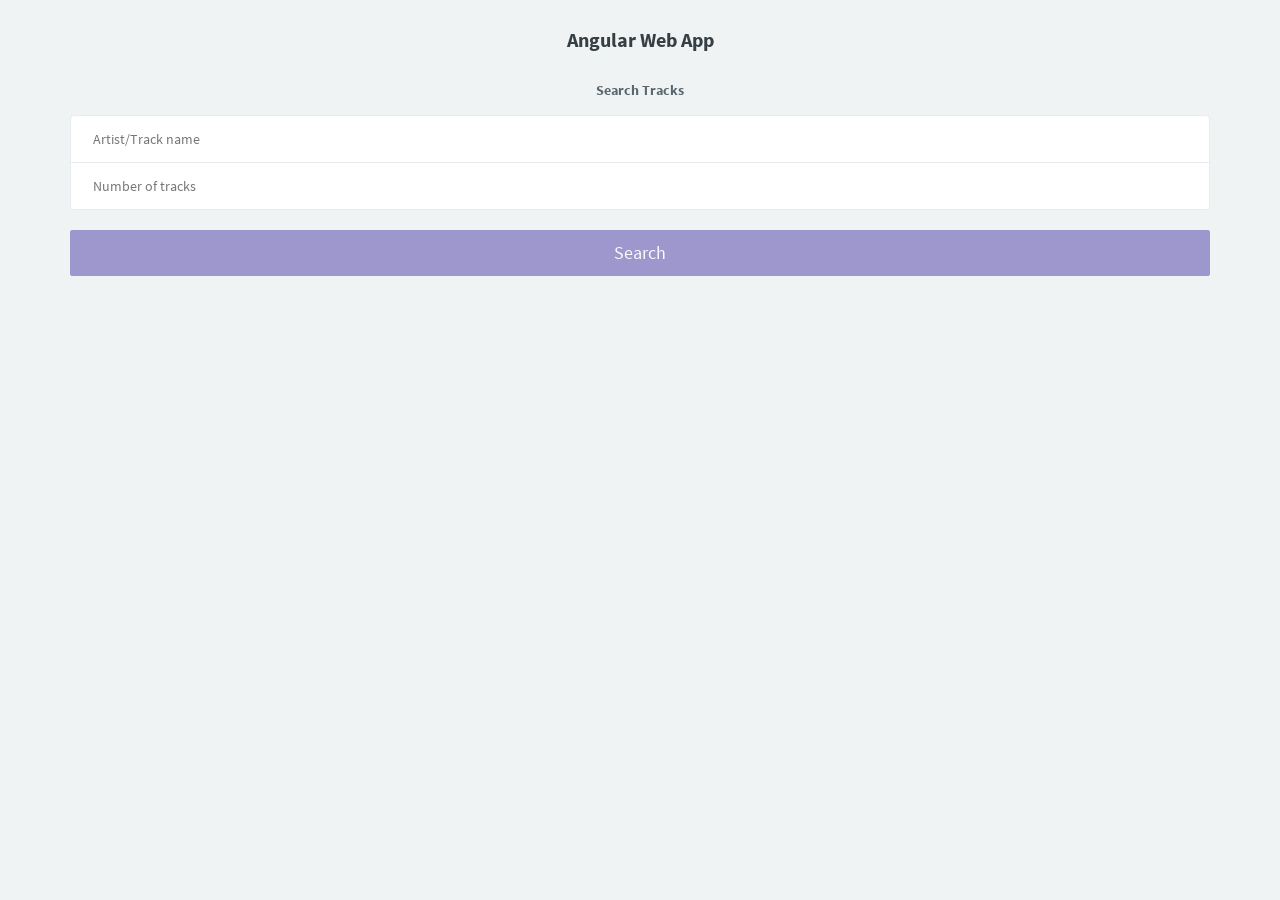
<file: index.html>
<!DOCTYPE html>
<html lang="en" data-ng-app="app">
<head>
  <meta charset="utf-8" />
  <title>Get Artist Web App with AngularJS</title>
  <meta name="description" content="app, web app, responsive, responsive layout, admin, admin panel, admin dashboard, flat, flat ui, ui kit, AngularJS, ui route, charts, widgets, components" />
  <meta name="viewport" content="width=device-width, initial-scale=1, maximum-scale=1" />
  <link rel="stylesheet" href="css/bootstrap.css" type="text/css" />
  <link rel="stylesheet" href="css/font.css" type="text/css" />
  <link rel="stylesheet" href="css/app.css" type="text/css" />
</head>
<body ng-controller="AppCtrl">
  <div class="app" id="app" ng-class="" ui-view></div>
  <!-- jQuery -->
  <script src="js/jquery/jquery.min.js"></script>
  <!-- Angular -->
  <script src="js/angular/angular.min.js"></script>
  <script src="js/angular/angular-ui-router.min.js"></script>
  <!-- App -->
  <script src="js/app.js"></script>
  <!-- Lazy loading -->
</body>
</html>
</file>
<file: css/font.css>
@font-face {
  font-family: 'Source Sans Pro';
  font-style: normal;
  font-weight: 300;
  src: local('Source Sans Pro Light'), local('SourceSansPro-Light'), url('../fonts/sourcesanspro/sourcesanspro-light.woff') format('woff');
}
@font-face {
  font-family: 'Source Sans Pro';
  font-style: normal;
  font-weight: 400;
  src: local('Source Sans Pro'), local('SourceSansPro-Regular'), url('../fonts/sourcesanspro/sourcesanspro.woff') format('woff');
}
@font-face {
  font-family: 'Source Sans Pro';
  font-style: normal;
  font-weight: 700;
  src: local('Source Sans Pro Bold'), local('SourceSansPro-Bold'), url('../fonts/sourcesanspro/sourcesanspro-bold.woff') format('woff');
}
</file>
<file: css/app.css>
html {
  background-color: #f0f3f4;
}
body {
  font-family: "Source Sans Pro", "Helvetica Neue", Helvetica, Arial, sans-serif;
  font-size: 14px;
  color: #58666e;
  background-color: transparent;
  -webkit-font-smoothing: antialiased;
  line-height: 1.42857143;
}
*:focus {
  outline: 0 !important;
}
.h1,
.h2,
.h3,
.h4,
.h5,
.h6 {
  margin: 0;
}
a {
  color: #363f44;
  text-decoration: none;
  cursor: pointer;
}
a:hover,
a:focus {
  color: #141719;
  text-decoration: none;
}
label {
  font-weight: normal;
}
small,
.small {
  font-size: 13px;
}
.badge,
.label {
  font-weight: bold;
  text-shadow: 0 1px 0 rgba(0,0,0,0.2);
}
.badge.bg-light,
.label.bg-light {
  text-shadow: none;
}
.badge {
  background-color: #cfdadd;
}
.badge.up {
  position: relative;
  top: -10px;
  padding: 3px 6px;
  margin-left: -10px;
}
.badge-sm {
  font-size: 85%;
  padding: 2px 5px !important;
}
.label-sm {
  padding-top: 0;
  padding-bottom: 1px;
}
.badge-white {
  background-color: transparent;
  border: 1px solid rgba(255,255,255,0.35);
  padding: 2px 6px;
}
.badge-empty {
  background-color: transparent;
  border: 1px solid rgba(0,0,0,0.15);
  color: inherit;
}
blockquote {
  border-color: #dee5e7;
}
.caret-white {
  border-top-color: #fff;
  border-top-color: rgba(255,255,255,0.65);
}
a:hover .caret-white {
  border-top-color: #fff;
}
.thumbnail {
  border-color: #dee5e7;
}
.progress {
  background-color: #edf1f2;
}
.progress-xxs {
  height: 2px;
}
.progress-xs {
  height: 6px;
}
.progress-sm {
  height: 12px;
}
.progress-sm .progress-bar {
  font-size: 10px;
  line-height: 1em;
}
.progress,
.progress-bar {
  -webkit-box-shadow: none;
  box-shadow: none;
}
.progress-bar-primary {
  background-color: #7266ba;
}
.progress-bar-info {
  background-color: #23b7e5;
}
.progress-bar-success {
  background-color: #27c24c;
}
.progress-bar-warning {
  background-color: #fad733;
}
.progress-bar-danger {
  background-color: #f05050;
}
.progress-bar-black {
  background-color: #1c2b36;
}
.progress-bar-white {
  background-color: #fff;
}
.accordion-group,
.accordion-inner {
  border-color: #dee5e7;
  border-radius: 2px;
}
.alert {
  font-size: 13px;
  box-shadow: inset 0 1px 0 rgba(255,255,255,0.2);
}
.alert .close i {
  font-size: 12px;
  font-weight: normal;
  display: block;
}
.form-control {
  border-color: #cfdadd;
  border-radius: 2px;
}
.form-control,
.form-control:focus {
  -webkit-box-shadow: none;
  box-shadow: none;
}
.form-control:focus {
  border-color: #23b7e5;
}
.form-control-spin {
  position: absolute;
  z-index: 2;
  right: 10px;
  top: 50%;
  margin-top: -7px;
}
.input-lg {
  height: 45px;
}
.input-group-addon {
  border-color: #cfdadd;
  background-color: #edf1f2;
}
.list-group {
  border-radius: 2px;
}
.list-group.no-radius .list-group-item {
  border-radius: 0 !important;
}
.list-group.no-borders .list-group-item {
  border: none;
}
.list-group.no-border .list-group-item {
  border-width: 1px 0;
}
.list-group.no-bg .list-group-item {
  background-color: transparent;
}
.list-group-item {
  border-color: #e7ecee;
  padding-right: 15px;
}
a.list-group-item:hover,
a.list-group-item:focus {
  background-color: #f6f8f8;
}
.list-group-item.media {
  margin-top: 0;
}
.list-group-item.active {
  color: #fff;
  border-color: #23b7e5 !important;
  background-color: #23b7e5 !important;
}
.list-group-item.active .text-muted {
  color: #ace4f5 !important;
}
.list-group-item.active a {
  color: #fff;
}
.list-group-item.select {
  background-color: #f3f6f6;
}
.list-group-alt .list-group-item:nth-child(2n+2) {
  background-color: rgba(0,0,0,0.02) !important;
}
.list-group-lg .list-group-item {
  padding-top: 15px;
  padding-bottom: 15px;
}
.list-group-sm .list-group-item {
  padding: 6px 10px;
}
.list-group-sp .list-group-item {
  margin-bottom: 5px;
  border-radius: 3px;
}
.list-group-item > .badge {
  margin-right: 0;
}
.list-group-item > .fa-chevron-right {
  float: right;
  margin-top: 4px;
  margin-right: -5px;
}
.list-group-item > .fa-chevron-right + .badge {
  margin-right: 5px;
}
.nav-pills.no-radius > li > a {
  border-radius: 0;
}
.nav-pills > li.active > a {
  color: #fff !important;
  background-color: #23b7e5;
}
.nav-pills > li.active > a:hover,
.nav-pills > li.active > a:active {
  background-color: #19a9d5;
}
.nav > li > a:hover,
.nav > li > a:focus {
  background-color: #f6f8f8;
}
.nav.nav-md > li > a {
  padding: 10px 20px;
}
.nav.nav-sm > li > a {
  padding: 8px 12px;
}
.nav.nav-xs > li > a {
  padding: 6px 10px;
}
.nav .open > a,
.nav .open > a:hover,
.nav .open > a:focus {
  background-color: #f6f8f8;
}
.nav-tabs {
  border-color: #dee5e7;
}
.nav-tabs > li > a {
  border-radius: 2px 2px 0 0;
  border-bottom-color: #dee5e7;
}
.nav-tabs > li:hover > a,
.nav-tabs > li.active > a,
.nav-tabs > li.active > a:hover {
  border-color: #dee5e7;
}
.nav-tabs > li.active > a {
  border-bottom-color: #fff !important;
}
.nav-tabs-alt .nav-tabs.nav-justified > li {
  display: table-cell;
  width: 1%;
}
.nav-tabs-alt .nav-tabs > li > a {
  border-radius: 0;
  border-color: transparent !important;
  background: transparent !important;
  border-bottom-color: #dee5e7 !important;
}
.nav-tabs-alt .nav-tabs > li.active > a {
  border-bottom-color: #23b7e5 !important;
}
.tab-container {
  margin-bottom: 15px;
}
.tab-container .tab-content {
  padding: 15px;
  background-color: #fff;
  border: 1px solid #dee5e7;
  border-top-width: 0;
  border-radius: 0 0 2px 2px;
}
.pagination > li > a {
  border-color: #dee5e7;
}
.pagination > li > a:hover,
.pagination > li > a:focus {
  border-color: #dee5e7;
  background-color: #edf1f2;
}
.panel {
  border-radius: 2px;
}
.panel .accordion-toggle {
  font-size: 14px;
  display: block;
  cursor: pointer;
}
.panel .list-group-item {
  border-color: #edf1f2;
}
.panel.no-borders {
  border-width: 0;
}
.panel.no-borders .panel-heading,
.panel.no-borders .panel-footer {
  border-width: 0;
}
.panel-heading {
  border-radius: 2px 2px 0 0;
}
.panel-default .panel-heading {
  background-color: #f6f8f8;
}
.panel-heading.no-border {
  margin: -1px -1px 0 -1px;
  border: none;
}
.panel-heading .nav {
  margin: -10px -15px;
}
.panel-heading .list-group {
  background: transparent;
}
.panel-footer {
  border-color: #edf1f2;
  border-radius: 0 0 2px 2px;
  background-color: #fff;
}
.panel-default {
  border-color: #dee5e7;
}
.panel-default > .panel-heading,
.panel-default > .panel-footer {
  border-color: #edf1f2;
}
.panel-group .panel-heading + .panel-collapse .panel-body {
  border-top: 1px solid #eaedef;
}
.table > tbody > tr > td,
.table > tfoot > tr > td {
  padding: 8px 15px;
  border-top: 1px solid #eaeff0;
}
.table > thead > tr > th {
  padding: 8px 15px;
  border-bottom: 1px solid #eaeff0;
}
.table-bordered {
  border-color: #eaeff0;
}
.table-bordered > tbody > tr > td {
  border-color: #eaeff0;
}
.table-bordered > thead > tr > th {
  border-color: #eaeff0;
}
.table-striped > tbody > tr:nth-child(odd) > td,
.table-striped > tbody > tr:nth-child(odd) > th {
  background-color: #fafbfc;
}
.table-striped > thead > th {
  background-color: #fafbfc;
  border-right: 1px solid #eaeff0;
}
.table-striped > thead > th:last-child {
  border-right: none;
}
.well,
pre {
  background-color: #edf1f2;
  border-color: #dee5e7;
}
.dropdown-menu {
  border-radius: 2px;
  -webkit-box-shadow: 0 2px 6px rgba(0,0,0,0.1);
  box-shadow: 0 2px 6px rgba(0,0,0,0.1);
  border: 1px solid #dee5e7;
  border: 1px solid rgba(0,0,0,0.1);
}
.dropdown-menu.pull-left {
  left: 100%;
}
.dropdown-menu > .panel {
  border: none;
  margin: -5px 0;
}
.dropdown-menu > li > a {
  padding: 5px 15px;
}
.dropdown-menu > li > a:hover,
.dropdown-menu > li > a:focus,
.dropdown-menu > .active > a,
.dropdown-menu > .active > a:hover,
.dropdown-menu > .active > a:focus {
  background-image: none;
  filter: none;
  background-color: #edf1f2 !important;
  color: #141719;
}
.dropdown-header {
  padding: 5px 15px;
}
.dropdown-submenu {
  position: relative;
}
.dropdown-submenu:hover > a,
.dropdown-submenu:focus > a {
  background-color: #edf1f2 !important;
  color: #58666e;
}
.dropdown-submenu:hover > .dropdown-menu,
.dropdown-submenu:focus > .dropdown-menu {
  display: block;
}
.dropdown-submenu.pull-left {
  float: none !important;
}
.dropdown-submenu.pull-left > .dropdown-menu {
  left: -100%;
  margin-left: 10px;
}
.dropdown-submenu .dropdown-menu {
  left: 100%;
  top: 0;
  margin-top: -6px;
  margin-left: -1px;
}
.dropup .dropdown-submenu > .dropdown-menu {
  top: auto;
  bottom: 0;
}
.btn-group > .btn {
  margin-left: -1px;
}
.col-lg-2-4 {
  position: relative;
  min-height: 1px;
  padding-left: 15px;
  padding-right: 15px;
}
.col-0 {
  clear: left;
}
.row.no-gutter {
  margin-left: 0;
  margin-right: 0;
}
.no-gutter [class*="col"] {
  padding: 0;
}
.row-sm {
  margin-left: -10px;
  margin-right: -10px;
}
.row-sm > div {
  padding-left: 10px;
  padding-right: 10px;
}
.modal-backdrop {
  background-color: #3a3f51;
}
.modal-backdrop.in {
  opacity: 0.8;
  filter: alpha(opacity=80);
}
.modal-over {
  left: 0;
  right: 0;
  top: 0;
  bottom: 0;
  position: fixed;
}
.modal-center {
  position: absolute;
  left: 50%;
  top: 50%;
}
html,
body {
  width: 100%;
  height: 100%;
}
body {
  overflow-x: hidden;
}
.app {
  height: auto;
  min-height: 100%;
  width: 100%;
  position: relative;
}
.app-header-fixed {
  padding-top: 50px;
}
.app-header-fixed .app-header {
  position: fixed;
  left: 0;
  top: 0;
  right: 0;
}
.app-header {
  z-index: 1025;
  border-radius: 0;
}
.app-aside {
  position: relative;
  float: left;
}
.app-aside:before {
  content: "";
  position: fixed;
  width: inherit;
  top: 0;
  bottom: 0;
  z-index: -1;
  background-color: inherit;
  border: inherit;
}
.app-aside-right {
  padding-bottom: 50px;
}
.app-content {
  height: 100%;
}
.app-content:before,
.app-content:after {
  content: " ";
  display: table;
}
.app-content:after {
  clear: both;
}
.app-content-body {
  padding-bottom: 50px;
  float: left;
  width: 100%;
}
.app-footer {
  position: absolute;
  bottom: 0;
  left: 0;
  right: 0;
  z-index: 1005;
}
.hbox {
  display: table;
  table-layout: fixed;
  border-spacing: 0;
  width: 100%;
  height: 100%;
}
.hbox .col {
  display: table-cell;
  vertical-align: top;
  height: 100%;
  float: none;
}
.v-middle {
  vertical-align: middle !important;
}
.v-top {
  vertical-align: top !important;
}
.v-bottom {
  vertical-align: bottom !important;
}
.vbox {
  display: table;
  border-spacing: 0;
  position: relative;
  width: 100%;
  height: 100%;
  min-height: 320px;
}
.vbox .row-row {
  display: table-row;
  height: 100%;
}
.vbox .row-row .cell {
  position: relative;
  height: 100%;
  width: 100%;
  -webkit-overflow-scrolling: touch;
  overflow: auto;
}
.ie .vbox .row-row .cell {
  display: table-cell;
}
.vbox .row-row .cell .cell-inner {
  position: absolute;
  top: 0;
  bottom: 0;
  left: 0;
  right: 0;
}
.navbar {
  border: none !important;
  margin: 0;
}
.navbar .navbar-form-sm {
  margin-top: 10px;
  margin-bottom: 10px;
}
.navbar-md {
  min-height: 60px;
}
.navbar-md .navbar-btn {
  margin-top: 13px;
}
.navbar-md .navbar-form {
  margin-top: 15px;
}
.navbar-md .navbar-nav > li > a {
  padding-top: 20px;
  padding-bottom: 20px;
}
.navbar-md .navbar-brand {
  line-height: 60px;
}
.navbar-header > button {
  text-decoration: none;
  line-height: 30px;
  font-size: 16px;
  padding: 10px 17px;
  border: none;
  background-color: transparent;
}
.navbar-brand {
  float: none;
  text-align: center;
  font-size: 20px;
  font-weight: 700;
  height: auto;
  line-height: 50px;
  display: inline-block;
  padding: 0 20px;
}
.navbar-brand:hover {
  text-decoration: none;
}
.navbar-brand img {
  max-height: 20px;
  margin-top: -4px;
  vertical-align: middle;
}
@media (min-width: 768px) {
  body.container {
    -webkit-box-shadow: 0 3px 60px rgba(0,0,0,0.3);
    box-shadow: 0 3px 60px rgba(0,0,0,0.3);
    border-left: 1px solid #c1ced2;
    border-right: 1px solid #c1ced2;
  }
  .app-aside,
  .navbar-header {
    width: 200px;
  }
  .app-content,
  .app-footer {
    margin-left: 200px;
  }
  .app-aside-right {
    position: absolute;
    top: 50px;
    bottom: 0;
    right: 0;
    z-index: 1000;
  }
  .visible-folded {
    display: none;
  }
  .app-aside-folded .hidden-folded {
    display: none !important;
  }
  .app-aside-folded .visible-folded {
    display: inherit;
  }
  .app-aside-folded .text-center-folded {
    text-align: center;
  }
  .app-aside-folded .pull-none-folded {
    float: none !important;
  }
  .app-aside-folded .w-auto-folded {
    width: auto;
  }
  .app-aside-folded .app-aside,
  .app-aside-folded .navbar-header {
    width: 60px;
  }
  .app-aside-folded .app-content,
  .app-aside-folded .app-footer {
    margin-left: 60px;
  }
  .app-aside-folded .app-header .navbar-brand {
    display: block;
    padding: 0;
  }
  .app-aside-fixed .app-header .navbar-header {
    position: fixed;
  }
  .app-aside-fixed .app-header .navbar-collapse {
    padding-left: 200px;
  }
  .app-aside-fixed .aside-wrap {
    position: fixed;
    overflow: hidden;
    top: 50px;
    left: 0;
    bottom: 0;
    width: 200px;
    z-index: 1000;
  }
  .app-aside-fixed .aside-wrap .navi-wrap {
    width: 217px;
    position: relative;
    height: 100%;
    overflow-x: hidden;
    overflow-y: scroll;
    -webkit-overflow-scrolling: touch;
  }
  .app-aside-fixed .aside-wrap .navi-wrap::-webkit-scrollbar {
    -webkit-appearance: none;
  }
  .app-aside-fixed .aside-wrap .navi-wrap::-webkit-scrollbar:vertical {
    width: 17px;
  }
  .smart .app-aside-fixed .aside-wrap .navi-wrap {
    width: 200px;
  }
  .app-aside-fixed.app-aside-folded .app-header .navbar-collapse {
    padding-left: 60px;
  }
  .app-aside-fixed.app-aside-folded .aside-wrap {
    width: 60px;
  }
  .app-aside-fixed.app-aside-folded .aside-wrap .navi-wrap {
    width: 77px;
  }
  .smart .app-aside-fixed.app-aside-folded .aside-wrap .navi-wrap {
    width: 60px;
  }
  .bg-auto:before {
    content: "";
    position: absolute;
    width: inherit;
    top: 0;
    bottom: 0;
    z-index: -2;
    background-color: inherit;
    border: inherit;
  }
  .bg-auto.bg-auto-left:before {
    left: 200px;
  }
  .app-aside-folded .bg-auto.bg-auto-left:before {
    left: 60px;
  }
  .bg-auto.bg-auto-right:before {
    right: 0;
  }
  .col.show {
    display: table-cell !important;
  }
}
@media (min-width: 768px) and (max-width: 991px) {
  .hbox-auto-sm {
    display: block;
  }
  .hbox-auto-sm > .col {
    width: auto;
    display: block;
  }
  .hbox-auto-sm > .col.show {
    display: block !important;
  }
}
@media (max-width: 767px) {
  .app-aside {
    float: none;
  }
  .hbox-auto-xs {
    display: block;
  }
  .hbox-auto-xs > .col {
    width: auto;
    display: block;
  }
  .navbar-nav {
    margin-top: 0;
    margin-bottom: 0;
  }
  .navbar-nav > li > a {
    box-shadow: 0 -1px 0 rgba(0,0,0,0.1);
  }
  .navbar-nav > li > a .up {
    top: 0;
  }
  .navbar-nav > li > a .avatar {
    width: 30px;
    margin-top: -5px;
  }
  .navbar-nav .open .dropdown-menu {
    background-color: #fff;
  }
  .navbar-form {
    box-shadow: 0 -1px 0 rgba(0,0,0,0.1);
    margin-top: 0 !important;
    margin-bottom: 0 !important;
  }
  .navbar-form .form-group {
    margin-bottom: 0;
  }
}
.nav-sub {
  opacity: 0;
  height: 0;
  overflow: hidden;
  margin-left: -20px;
  -webkit-transition: all .2s ease-in-out 0s;
  transition: all .2s ease-in-out 0s;
}
.active .nav-sub,
.app-aside-folded li:hover .nav-sub,
.app-aside-folded li:focus .nav-sub,
.app-aside-folded li:active .nav-sub {
  opacity: 1;
  margin-left: 0;
  height: auto !important;
  overflow: auto;
}
.nav-sub-header {
  display: none !important;
}
.nav-sub-header a {
  padding: 15px 20px;
}
.navi ul.nav li {
  display: block;
  position: relative;
}
.navi ul.nav li li a {
  padding-left: 55px;
}
.navi ul.nav li a {
  font-weight: normal;
  text-transform: none;
  display: block;
  padding: 10px 20px;
  position: relative;
  -webkit-transition: background-color .2s ease-in-out 0s;
  transition: background-color .2s ease-in-out 0s;
}
.navi ul.nav li a .badge,
.navi ul.nav li a .label {
  font-size: 11px;
  padding: 2px 5px;
  margin-top: 2px;
}
.navi ul.nav li a > i {
  margin: -10px -10px;
  line-height: 40px;
  width: 40px;
  float: left;
  margin-right: 5px;
  text-align: center;
  position: relative;
  overflow: hidden;
}
.navi ul.nav li a > i:before {
  position: relative;
  z-index: 2;
}
@media (min-width: 768px) {
  .app-aside-folded .nav-sub-header {
    display: block !important;
  }
  .app-aside-folded .nav-sub-header a {
    padding: 15px 20px !important;
  }
  .app-aside-folded .navi > ul > li > a {
    position: relative;
    padding: 0;
    font-size: 11px;
    text-align: center;
    height: 50px;
    border: none;
  }
  .app-aside-folded .navi > ul > li > a span {
    display: none;
  }
  .app-aside-folded .navi > ul > li > a span.pull-right {
    display: none !important;
  }
  .app-aside-folded .navi > ul > li > a i {
    width: auto;
    float: none;
    display: block;
    font-size: 16px;
    margin: 0;
    line-height: 50px;
    border: none !important;
    -webkit-transition: margin-top 0.2s;
    transition: margin-top 0.2s;
  }
  .app-aside-folded .navi > ul > li > a i b {
    left: 0 !important;
  }
  .app-aside-folded .navi > ul > li > a .badge,
  .app-aside-folded .navi > ul > li > a .label {
    position: absolute;
    right: 12px;
    top: 8px;
    z-index: 3;
  }
  .app-aside-folded .navi > ul ul {
    height: 0 !important;
    position: absolute;
    left: 100%;
    top: 0 !important;
    z-index: 1050;
    width: 200px;
    -webkit-box-shadow: 0 2px 6px rgba(0,0,0,0.1);
    box-shadow: 0 2px 6px rgba(0,0,0,0.1);
  }
  .app-aside-folded .navi li li a {
    padding-left: 20px !important;
  }
  .app-aside-folded.app-aside-fixed .app-aside > ul.nav {
    z-index: 1010;
    opacity: 1;
    height: auto;
    overflow: visible;
    overflow-y: auto;
    display: block;
    width: 260px;
    left: 80px;
    position: fixed;
    -webkit-overflow-scrolling: touch;
  }
  .app-aside-folded.app-aside-fixed .app-aside > ul.nav:before {
    content: "";
    width: 60px;
    height: 50px;
    position: absolute;
    left: -60px;
    top: 0;
  }
  .app-aside-folded.app-aside-fixed .app-aside > ul.nav a {
    padding-left: 20px !important;
    padding-right: 20px !important;
  }
}
@media (max-width: 767px) {
  .app {
    overflow-x: hidden;
  }
  .app-content {
    -webkit-transition: -webkit-transform 0.2s ease;
    -moz-transition: -moz-transform 0.2s ease;
    -o-transition: -o-transform 0.2s ease;
    transition: transform 0.2s ease;
  }
  .off-screen {
    position: absolute;
    top: 50px;
    bottom: 0;
    width: 75%;
    display: block !important;
    visibility: visible;
    overflow-x: hidden;
    overflow-y: auto;
    -webkit-overflow-scrolling: touch;
    z-index: 1010;
  }
  .off-screen + * {
    background-color: #f0f3f4;
    -webkit-transition: -webkit-transform 0.2s ease;
    -moz-transition: -moz-transform 0.2s ease;
    -o-transition: -o-transform 0.2s ease;
    transition: transform 0.2s ease;
    -webkit-backface-visibility: hidden;
    -moz-backface-visibility: hidden;
    backface-visibility: hidden;
    -webkit-transform: translate3d(75%,0px,0px);
    transform: translate3d(75%,0px,0px);
    overflow: hidden;
    position: absolute;
    width: 100%;
    top: 0;
    bottom: 0;
    left: 0;
    right: 0;
    z-index: 1015;
    padding-top: 50px;
  }
  .off-screen + * .off-screen-toggle {
    display: block !important;
    position: absolute;
    left: 0;
    right: 0;
    top: 0;
    bottom: 0;
    z-index: 1020;
  }
}
.arrow {
  border-width: 9px;
  z-index: 10;
}
.arrow,
.arrow:after {
  position: absolute;
  display: block;
  width: 0;
  height: 0;
  border-color: transparent;
  border-style: solid;
}
.arrow:after {
  border-width: 8px;
  content: "";
}
.arrow.top {
  left: 50%;
  margin-left: -9px;
  border-top-width: 0;
  border-bottom-color: rgba(0,0,0,0.1);
  top: -9px;
}
.arrow.top:after {
  top: 1px;
  margin-left: -8px;
  border-top-width: 0;
  border-bottom-color: #fff;
}
.arrow.top.arrow-primary:after {
  border-bottom-color: #7266ba;
}
.arrow.top.arrow-info:after {
  border-bottom-color: #23b7e5;
}
.arrow.top.arrow-success:after {
  border-bottom-color: #27c24c;
}
.arrow.top.arrow-danger:after {
  border-bottom-color: #f05050;
}
.arrow.top.arrow-warning:after {
  border-bottom-color: #fad733;
}
.arrow.top.arrow-light:after {
  border-bottom-color: #edf1f2;
}
.arrow.top.arrow-dark:after {
  border-bottom-color: #3a3f51;
}
.arrow.top.arrow-black:after {
  border-bottom-color: #1c2b36;
}
.arrow.right {
  top: 50%;
  right: -9px;
  margin-top: -9px;
  border-right-width: 0;
  border-left-color: rgba(0,0,0,0.1);
}
.arrow.right:after {
  right: 1px;
  bottom: -8px;
  border-right-width: 0;
  border-left-color: #fff;
}
.arrow.right.arrow-primary:after {
  border-left-color: #7266ba;
}
.arrow.right.arrow-info:after {
  border-left-color: #23b7e5;
}
.arrow.right.arrow-success:after {
  border-left-color: #27c24c;
}
.arrow.right.arrow-danger:after {
  border-left-color: #f05050;
}
.arrow.right.arrow-warning:after {
  border-left-color: #fad733;
}
.arrow.right.arrow-light:after {
  border-left-color: #edf1f2;
}
.arrow.right.arrow-dark:after {
  border-left-color: #3a3f51;
}
.arrow.right.arrow-black:after {
  border-left-color: #1c2b36;
}
.arrow.bottom {
  left: 50%;
  bottom: -9px;
  margin-left: -9px;
  border-bottom-width: 0;
  border-top-color: rgba(0,0,0,0.1);
}
.arrow.bottom:after {
  bottom: 1px;
  margin-left: -8px;
  border-bottom-width: 0;
  border-top-color: #fff;
}
.arrow.bottom.arrow-primary:after {
  border-top-color: #7266ba;
}
.arrow.bottom.arrow-info:after {
  border-top-color: #23b7e5;
}
.arrow.bottom.arrow-success:after {
  border-top-color: #27c24c;
}
.arrow.bottom.arrow-danger:after {
  border-top-color: #f05050;
}
.arrow.bottom.arrow-warning:after {
  border-top-color: #fad733;
}
.arrow.bottom.arrow-light:after {
  border-top-color: #edf1f2;
}
.arrow.bottom.arrow-dark:after {
  border-top-color: #3a3f51;
}
.arrow.bottom.arrow-black:after {
  border-top-color: #1c2b36;
}
.arrow.left {
  top: 50%;
  left: -9px;
  margin-top: -9px;
  border-left-width: 0;
  border-right-color: rgba(0,0,0,0.1);
}
.arrow.left:after {
  left: 1px;
  bottom: -8px;
  border-left-width: 0;
  border-right-color: #fff;
}
.arrow.left.arrow-primary:after {
  border-right-color: #7266ba;
}
.arrow.left.arrow-info:after {
  border-right-color: #23b7e5;
}
.arrow.left.arrow-success:after {
  border-right-color: #27c24c;
}
.arrow.left.arrow-danger:after {
  border-right-color: #f05050;
}
.arrow.left.arrow-warning:after {
  border-right-color: #fad733;
}
.arrow.left.arrow-light:after {
  border-right-color: #edf1f2;
}
.arrow.left.arrow-dark:after {
  border-right-color: #3a3f51;
}
.arrow.left.arrow-black:after {
  border-right-color: #1c2b36;
}
.arrow.pull-left {
  left: 19px;
}
.arrow.pull-right {
  left: auto;
  right: 19px;
}
.arrow.pull-up {
  top: 19px;
}
.arrow.pull-down {
  top: auto;
  bottom: 19px;
}
.btn {
  font-weight: 500;
  border-radius: 2px;
  outline: 0 !important;
}
.btn-link {
  color: #58666e;
}
.btn-link.active {
  webkit-box-shadow: none;
  box-shadow: none;
}
.btn-default {
  color: #58666e !important;
  background-color: #fcfdfd;
  border-color: #dee5e7;
  background-color: #fff;
  border-bottom-color: #d8e1e3;
  -webkit-box-shadow: 0 1px 1px rgba(90,90,90,0.1);
  box-shadow: 0 1px 1px rgba(90,90,90,0.1);
}
.btn-default:hover,
.btn-default:focus,
.btn-default:active,
.btn-default.active,
.open .dropdown-toggle.btn-default {
  color: #58666e !important;
  background-color: #edf1f2;
  border-color: #c7d3d6;
}
.btn-default:active,
.btn-default.active,
.open .dropdown-toggle.btn-default {
  background-image: none;
}
.btn-default.disabled,
.btn-default.disabled:hover,
.btn-default.disabled:focus,
.btn-default.disabled:active,
.btn-default.disabled.active,
.btn-default[disabled],
.btn-default[disabled]:hover,
.btn-default[disabled]:focus,
.btn-default[disabled]:active,
.btn-default[disabled].active,
fieldset[disabled] .btn-default,
fieldset[disabled] .btn-default:hover,
fieldset[disabled] .btn-default:focus,
fieldset[disabled] .btn-default:active,
fieldset[disabled] .btn-default.active {
  background-color: #fcfdfd;
  border-color: #dee5e7;
}
.btn-default.btn-bg {
  border-color: rgba(0,0,0,0.1);
  background-clip: padding-box;
}
.btn-primary {
  color: #fff !important;
  background-color: #7266ba;
  border-color: #7266ba;
}
.btn-primary:hover,
.btn-primary:focus,
.btn-primary:active,
.btn-primary.active,
.open .dropdown-toggle.btn-primary {
  color: #fff !important;
  background-color: #6254b2;
  border-color: #5a4daa;
}
.btn-primary:active,
.btn-primary.active,
.open .dropdown-toggle.btn-primary {
  background-image: none;
}
.btn-primary.disabled,
.btn-primary.disabled:hover,
.btn-primary.disabled:focus,
.btn-primary.disabled:active,
.btn-primary.disabled.active,
.btn-primary[disabled],
.btn-primary[disabled]:hover,
.btn-primary[disabled]:focus,
.btn-primary[disabled]:active,
.btn-primary[disabled].active,
fieldset[disabled] .btn-primary,
fieldset[disabled] .btn-primary:hover,
fieldset[disabled] .btn-primary:focus,
fieldset[disabled] .btn-primary:active,
fieldset[disabled] .btn-primary.active {
  background-color: #7266ba;
  border-color: #7266ba;
}
.btn-success {
  color: #fff !important;
  background-color: #27c24c;
  border-color: #27c24c;
}
.btn-success:hover,
.btn-success:focus,
.btn-success:active,
.btn-success.active,
.open .dropdown-toggle.btn-success {
  color: #fff !important;
  background-color: #23ad44;
  border-color: #20a03f;
}
.btn-success:active,
.btn-success.active,
.open .dropdown-toggle.btn-success {
  background-image: none;
}
.btn-success.disabled,
.btn-success.disabled:hover,
.btn-success.disabled:focus,
.btn-success.disabled:active,
.btn-success.disabled.active,
.btn-success[disabled],
.btn-success[disabled]:hover,
.btn-success[disabled]:focus,
.btn-success[disabled]:active,
.btn-success[disabled].active,
fieldset[disabled] .btn-success,
fieldset[disabled] .btn-success:hover,
fieldset[disabled] .btn-success:focus,
fieldset[disabled] .btn-success:active,
fieldset[disabled] .btn-success.active {
  background-color: #27c24c;
  border-color: #27c24c;
}
.btn-info {
  color: #fff !important;
  background-color: #23b7e5;
  border-color: #23b7e5;
}
.btn-info:hover,
.btn-info:focus,
.btn-info:active,
.btn-info.active,
.open .dropdown-toggle.btn-info {
  color: #fff !important;
  background-color: #19a9d5;
  border-color: #189ec8;
}
.btn-info:active,
.btn-info.active,
.open .dropdown-toggle.btn-info {
  background-image: none;
}
.btn-info.disabled,
.btn-info.disabled:hover,
.btn-info.disabled:focus,
.btn-info.disabled:active,
.btn-info.disabled.active,
.btn-info[disabled],
.btn-info[disabled]:hover,
.btn-info[disabled]:focus,
.btn-info[disabled]:active,
.btn-info[disabled].active,
fieldset[disabled] .btn-info,
fieldset[disabled] .btn-info:hover,
fieldset[disabled] .btn-info:focus,
fieldset[disabled] .btn-info:active,
fieldset[disabled] .btn-info.active {
  background-color: #23b7e5;
  border-color: #23b7e5;
}
.btn-warning {
  color: #fff !important;
  background-color: #fad733;
  border-color: #fad733;
}
.btn-warning:hover,
.btn-warning:focus,
.btn-warning:active,
.btn-warning.active,
.open .dropdown-toggle.btn-warning {
  color: #fff !important;
  background-color: #f9d21a;
  border-color: #f9cf0b;
}
.btn-warning:active,
.btn-warning.active,
.open .dropdown-toggle.btn-warning {
  background-image: none;
}
.btn-warning.disabled,
.btn-warning.disabled:hover,
.btn-warning.disabled:focus,
.btn-warning.disabled:active,
.btn-warning.disabled.active,
.btn-warning[disabled],
.btn-warning[disabled]:hover,
.btn-warning[disabled]:focus,
.btn-warning[disabled]:active,
.btn-warning[disabled].active,
fieldset[disabled] .btn-warning,
fieldset[disabled] .btn-warning:hover,
fieldset[disabled] .btn-warning:focus,
fieldset[disabled] .btn-warning:active,
fieldset[disabled] .btn-warning.active {
  background-color: #fad733;
  border-color: #fad733;
}
.btn-danger {
  color: #fff !important;
  background-color: #f05050;
  border-color: #f05050;
}
.btn-danger:hover,
.btn-danger:focus,
.btn-danger:active,
.btn-danger.active,
.open .dropdown-toggle.btn-danger {
  color: #fff !important;
  background-color: #ee3939;
  border-color: #ed2a2a;
}
.btn-danger:active,
.btn-danger.active,
.open .dropdown-toggle.btn-danger {
  background-image: none;
}
.btn-danger.disabled,
.btn-danger.disabled:hover,
.btn-danger.disabled:focus,
.btn-danger.disabled:active,
.btn-danger.disabled.active,
.btn-danger[disabled],
.btn-danger[disabled]:hover,
.btn-danger[disabled]:focus,
.btn-danger[disabled]:active,
.btn-danger[disabled].active,
fieldset[disabled] .btn-danger,
fieldset[disabled] .btn-danger:hover,
fieldset[disabled] .btn-danger:focus,
fieldset[disabled] .btn-danger:active,
fieldset[disabled] .btn-danger.active {
  background-color: #f05050;
  border-color: #f05050;
}
.btn-dark {
  color: #fff !important;
  background-color: #3a3f51;
  border-color: #3a3f51;
}
.btn-dark:hover,
.btn-dark:focus,
.btn-dark:active,
.btn-dark.active,
.open .dropdown-toggle.btn-dark {
  color: #fff !important;
  background-color: #2f3342;
  border-color: #292d39;
}
.btn-dark:active,
.btn-dark.active,
.open .dropdown-toggle.btn-dark {
  background-image: none;
}
.btn-dark.disabled,
.btn-dark.disabled:hover,
.btn-dark.disabled:focus,
.btn-dark.disabled:active,
.btn-dark.disabled.active,
.btn-dark[disabled],
.btn-dark[disabled]:hover,
.btn-dark[disabled]:focus,
.btn-dark[disabled]:active,
.btn-dark[disabled].active,
fieldset[disabled] .btn-dark,
fieldset[disabled] .btn-dark:hover,
fieldset[disabled] .btn-dark:focus,
fieldset[disabled] .btn-dark:active,
fieldset[disabled] .btn-dark.active {
  background-color: #3a3f51;
  border-color: #3a3f51;
}
.btn-black {
  color: #fff !important;
  background-color: #1c2b36;
  border-color: #1c2b36;
}
.btn-black:hover,
.btn-black:focus,
.btn-black:active,
.btn-black.active,
.open .dropdown-toggle.btn-black {
  color: #fff !important;
  background-color: #131e25;
  border-color: #0e161b;
}
.btn-black:active,
.btn-black.active,
.open .dropdown-toggle.btn-black {
  background-image: none;
}
.btn-black.disabled,
.btn-black.disabled:hover,
.btn-black.disabled:focus,
.btn-black.disabled:active,
.btn-black.disabled.active,
.btn-black[disabled],
.btn-black[disabled]:hover,
.btn-black[disabled]:focus,
.btn-black[disabled]:active,
.btn-black[disabled].active,
fieldset[disabled] .btn-black,
fieldset[disabled] .btn-black:hover,
fieldset[disabled] .btn-black:focus,
fieldset[disabled] .btn-black:active,
fieldset[disabled] .btn-black.active {
  background-color: #1c2b36;
  border-color: #1c2b36;
}
.btn-icon {
  padding: 0 !important;
  text-align: center;
  width: 34px;
  height: 34px;
}
.btn-icon i {
  top: -1px;
  position: relative;
  line-height: 34px;
}
.btn-icon.btn-sm {
  width: 30px;
  height: 30px;
}
.btn-icon.btn-sm i {
  line-height: 30px;
}
.btn-icon.btn-lg {
  width: 45px;
  height: 45px;
}
.btn-icon.btn-lg i {
  line-height: 45px;
}
.btn-rounded {
  border-radius: 50px;
  padding-left: 15px;
  padding-right: 15px;
}
.btn-rounded.btn-lg {
  padding-left: 25px;
  padding-right: 25px;
}
.btn > i.pull-left,
.btn > i.pull-right {
  line-height: 1.42857143;
}
.btn-block {
  padding-left: 12px;
  padding-right: 12px;
}
.btn-group-vertical > .btn:first-child:not(:last-child) {
  border-top-right-radius: 2px;
}
.btn-group-vertical > .btn:last-child:not(:first-child) {
  border-bottom-left-radius: 2px;
}
.btn-addon i {
  margin: -7px -12px;
  margin-right: 12px;
  background-color: rgba(0,0,0,0.1);
  width: 34px;
  height: 34px;
  line-height: 34px;
  text-align: center;
  float: left;
  position: relative;
  border-radius: 2px 0 0 2px;
}
.btn-addon i.pull-right {
  margin-right: -12px;
  margin-left: 12px;
  border-radius: 0 2px 2px 0;
}
.btn-addon.btn-sm i {
  margin: -6px -10px;
  margin-right: 10px;
  width: 30px;
  height: 30px;
  line-height: 30px;
}
.btn-addon.btn-sm i.pull-right {
  margin-right: -10px;
  margin-left: 10px;
}
.btn-addon.btn-lg i {
  margin: -11px -16px;
  margin-right: 16px;
  width: 45px;
  height: 45px;
  line-height: 45px;
}
.btn-addon.btn-lg i.pull-right {
  margin-right: -16px;
  margin-left: 16px;
}
.btn-addon.btn-default i {
  background-color: transparent;
  border-right: 1px solid #dee5e7;
}
.list-icon i {
  font-size: 14px;
  width: 40px;
  vertical-align: middle;
  margin: 0;
  display: inline-block;
  text-align: center;
  -webkit-transition: font-size .2s;
  transition: font-size .2s;
}
.list-icon div {
  line-height: 40px;
  white-space: nowrap;
}
.list-icon div:hover i {
  font-size: 26px;
}
.settings {
  z-index: 1000;
  position: fixed;
  top: 95px;
  right: -240px;
  width: 240px;
  -webkit-transition: right 0.2s;
  transition: right 0.2s;
}
.settings.active {
  right: -1px;
}
.settings > .btn {
  background: #f6f8f8 !important;
  border-right-width: 0;
  border-color: #dee5e7;
  position: absolute;
  left: -42px;
  top: -1px;
  padding: 10px 15px;
}
.settings .i-checks span b {
  width: 50%;
  height: 20px;
  display: inline-block;
  float: left;
}
.settings .i-checks span b.header {
  height: 10px;
}
.streamline {
  position: relative;
  border-color: #dee5e7;
}
.streamline .sl-item:after,
.streamline:after {
  content: '';
  position: absolute;
  background-color: #fff;
  border-color: inherit;
  border-width: 1px;
  border-style: solid;
  border-radius: 10px;
  width: 9px;
  height: 9px;
  margin-left: -5px;
  bottom: 0;
  left: 0;
}
.sl-item {
  border-color: #dee5e7;
  position: relative;
  padding-bottom: 1px;
}
.sl-item:before,
.sl-item:after {
  content: " ";
  display: table;
}
.sl-item:after {
  clear: both;
}
.sl-item:after {
  top: 6px;
  bottom: auto;
}
.sl-item.b-l {
  margin-left: -1px;
}
.timeline {
  margin: 0;
  padding: 0;
}
.tl-item {
  display: block;
}
.tl-item:before,
.tl-item:after {
  content: " ";
  display: table;
}
.tl-item:after {
  clear: both;
}
.visible-left {
  display: none;
}
.tl-wrap {
  display: block;
  margin-left: 6em;
  padding: 15px 0 15px 20px;
  border-style: solid;
  border-color: #dee5e7;
  border-width: 0 0 0 4px;
}
.tl-wrap:before,
.tl-wrap:after {
  content: " ";
  display: table;
}
.tl-wrap:after {
  clear: both;
}
.tl-wrap:before {
  position: relative;
  content: "";
  float: left;
  top: 15px;
  margin-left: -27px;
  width: 10px;
  height: 10px;
  border-color: inherit;
  border-width: 3px;
  border-radius: 50%;
  border-style: solid;
  background: #edf1f2;
  box-shadow: 0 0 0 4px #f0f3f4;
}
.tl-wrap:hover:before {
  background: transparent;
  border-color: #fff;
}
.tl-date {
  position: relative;
  top: 10px;
  float: left;
  margin-left: -7.5em;
  display: block;
  width: 4.5em;
  text-align: right;
}
.tl-content {
  display: inline-block;
  position: relative;
  padding-top: 10px;
  padding-bottom: 10px;
}
.tl-content.block {
  display: block;
  width: 100%;
}
.tl-content.panel {
  margin-bottom: 0;
}
.tl-header {
  display: block;
  width: 12em;
  text-align: center;
  margin-left: 2px;
}
.timeline-center .tl-item {
  margin-left: 50%;
}
.timeline-center .tl-item .tl-wrap {
  margin-left: -2px;
}
.timeline-center .tl-header {
  width: auto;
  margin: 0;
}
.timeline-center .tl-left {
  margin-left: 0;
  margin-right: 50%;
}
.timeline-center .tl-left .hidden-left {
  display: none !important;
}
.timeline-center .tl-left .visible-left {
  display: inherit;
}
.timeline-center .tl-left .tl-wrap {
  float: right;
  margin-right: -2px;
  border-left-width: 0;
  border-right-width: 4px;
  padding-left: 0;
  padding-right: 20px;
}
.timeline-center .tl-left .tl-wrap:before {
  float: right;
  margin-left: 0;
  margin-right: -27px;
}
.timeline-center .tl-left .tl-date {
  float: right;
  margin-left: 0;
  margin-right: -8.5em;
  text-align: left;
}
.i-switch {
  cursor: pointer;
  position: relative;
  display: inline-block;
  width: 35px;
  height: 20px;
  border-radius: 30px;
  background-color: #27c24c;
  margin: 0;
}
.i-switch input {
  position: absolute;
  opacity: 0;
  filter: alpha(opacity=0);
}
.i-switch input:checked + i:before {
  top: 50%;
  bottom: 50%;
  left: 50%;
  right: 5px;
  border-width: 0;
  border-radius: 5px;
}
.i-switch input:checked + i:after {
  margin-left: 16px;
}
.i-switch i:before {
  content: "";
  position: absolute;
  top: -1px;
  bottom: -1px;
  left: -1px;
  right: -1px;
  background-color: #fff;
  border: 1px solid #f0f0f0;
  border-radius: 30px;
  -webkit-transition: all 0.2s;
  transition: all 0.2s;
}
.i-switch i:after {
  content: "";
  position: absolute;
  background-color: #fff;
  width: 18px;
  top: 1px;
  bottom: 1px;
  border-radius: 50%;
  -webkit-box-shadow: 1px 1px 3px rgba(0,0,0,0.25);
  box-shadow: 1px 1px 3px rgba(0,0,0,0.25);
  -webkit-transition: margin-left 0.3s;
  transition: margin-left 0.3s;
}
.i-switch-md {
  width: 40px;
  height: 24px;
}
.i-switch-md input:checked + i:after {
  margin-left: 17px;
}
.i-switch-md i:after {
  width: 22px;
}
.i-switch-lg {
  width: 50px;
  height: 30px;
}
.i-switch-lg input:checked + i:after {
  margin-left: 21px;
}
.i-switch-lg i:after {
  width: 28px;
}
.i-checks {
  padding-left: 20px;
  cursor: pointer;
}
.i-checks input {
  opacity: 0;
  position: absolute;
  margin-left: -20px;
}
.i-checks input:checked + i {
  border-color: #23b7e5;
}
.i-checks input:checked + i:before {
  left: 4px;
  top: 4px;
  width: 10px;
  height: 10px;
  background-color: #23b7e5;
}
.i-checks input:checked + span .active {
  display: inherit;
}
.i-checks input[type="radio"] + i,
.i-checks input[type="radio"] + i:before {
  border-radius: 50%;
}
.i-checks input[disabled] + i,
fieldset[disabled] .i-checks input + i {
  border-color: #dee5e7;
}
.i-checks input[disabled] + i:before,
fieldset[disabled] .i-checks input + i:before {
  background-color: #dee5e7;
}
.i-checks > i {
  width: 20px;
  height: 20px;
  line-height: 1;
  border: 1px solid #cfdadd;
  background-color: #fff;
  margin-left: -20px;
  margin-top: -2px;
  display: inline-block;
  vertical-align: middle;
  margin-right: 4px;
  position: relative;
}
.i-checks > i:before {
  content: "";
  position: absolute;
  left: 10px;
  top: 10px;
  width: 0px;
  height: 0px;
  background-color: transparent;
  -webkit-transition: all 0.2s;
  transition: all 0.2s;
}
.i-checks > span {
  margin-left: -20px;
}
.i-checks > span .active {
  display: none;
}
.datepicker {
  margin: 0 5px;
}
.datepicker .btn-default {
  border-width: 0;
  box-shadow: none;
}
.datepicker .btn[disabled] {
  opacity: 0.4;
}
.datepicker .btn-info .text-info {
  color: #fff !important;
}
.jqstooltip {
  background-color: rgba(0,0,0,0.8) !important;
  border: solid 1px #000 !important;
  -webkit-border-radius: 3px;
  -moz-border-radius: 3px;
  border-radius: 3px;
  padding: 5px 10px !important;
  -webkit-box-sizing: content-box;
  -moz-box-sizing: content-box;
  box-sizing: content-box;
}
.easyPieChart {
  position: relative;
  text-align: center;
}
.easyPieChart > div {
  position: relative;
  z-index: 1;
}
.easyPieChart > div .text {
  position: absolute;
  width: 100%;
  top: 60%;
  line-height: 1;
}
.easyPieChart > div img {
  margin-top: -4px;
}
.easyPieChart canvas {
  position: absolute;
  top: 0;
  left: 0;
  z-index: 0;
}
#flotTip {
  padding: 4px 10px;
  background-color: rgba(0,0,0,0.8);
  border: solid 1px #000 !important;
  z-index: 100;
  font-size: 12px;
  color: #fff;
  -webkit-border-radius: 3px;
  -moz-border-radius: 3px;
  border-radius: 3px;
}
.legendColorBox > div {
  border: none !important;
  margin: 5px;
}
.legendColorBox > div > div {
  border-radius: 10px;
}
.sortable-placeholder {
  list-style: none;
  border: 1px dashed #CCC;
  min-height: 50px;
  margin-bottom: 5px;
}
.item {
  position: relative;
}
.item .top {
  position: absolute;
  top: 0;
  left: 0;
  right: 0;
}
.item .bottom {
  position: absolute;
  bottom: 0;
  left: 0;
  right: 0;
}
.item .center {
  position: absolute;
  top: 50%;
  left: 0;
  right: 0;
}
.item-overlay {
  display: none;
  position: absolute;
  top: 0;
  right: 0;
  bottom: 0;
  left: 0;
}
.item-overlay.active,
.item:hover .item-overlay {
  display: block;
}
.form-validation .form-control.ng-dirty.ng-invalid {
  border-color: #f05050;
}
.form-validation .form-control.ng-dirty.ng-valid,
.form-validation .form-control.ng-dirty.ng-valid:focus {
  border-color: #27c24c;
}
.form-validation .i-checks .ng-invalid.ng-dirty + i {
  border-color: #f05050;
}
.ng-animate .bg-auto:before {
  display: none;
}
[ui-view].ng-leave {
  display: none;
}
[ui-view].ng-leave.smooth {
  display: block;
}
.smooth.ng-animate {
  position: absolute;
  width: 100%;
  height: 100%;
  overflow: hidden;
}
.fade-in-right-big.ng-enter {
  -webkit-animation: fadeInRightBig 0.5s;
  animation: fadeInRightBig 0.5s;
}
.fade-in-right-big.ng-leave {
  -webkit-animation: fadeOutLeftBig 0.5s;
  animation: fadeOutLeftBig 0.5s;
}
.fade-in-left-big.ng-enter {
  -webkit-animation: fadeInLeftBig 0.5s;
  animation: fadeInLeftBig 0.5s;
}
.fade-in-left-big.ng-leave {
  -webkit-animation: fadeOutRightBig 0.5s;
  animation: fadeOutRightBig 0.5s;
}
.fade-in-up-big.ng-enter {
  -webkit-animation: fadeInUpBig 0.5s;
  animation: fadeInUpBig 0.5s;
}
.fade-in-up-big.ng-leave {
  -webkit-animation: fadeOutUpBig 0.5s;
  animation: fadeOutUpBig 0.5s;
}
.fade-in-down-big.ng-enter {
  -webkit-animation: fadeInDownBig 0.5s;
  animation: fadeInDownBig 0.5s;
}
.fade-in-down-big.ng-leave {
  -webkit-animation: fadeOutDownBig 0.5s;
  animation: fadeOutDownBig 0.5s;
}
.fade-in.ng-enter {
  -webkit-animation: fadeIn 0.5s;
  animation: fadeIn 0.5s;
}
.fade-in.ng-leave {
  -webkit-animation: fadeOut 0.5s;
  animation: fadeOut 0.5s;
}
.fade-in-right.ng-enter {
  -webkit-animation: fadeInRight 0.5s;
  animation: fadeInRight 0.5s;
}
.fade-in-right.ng-leave {
  -webkit-animation: fadeOutLeft 0.5s;
  animation: fadeOutLeft 0.5s;
}
.fade-in-left.ng-enter {
  -webkit-animation: fadeInLeft 0.5s;
  animation: fadeInLeft 0.5s;
}
.fade-in-left.ng-leave {
  -webkit-animation: fadeOutRight 0.5s;
  animation: fadeOutRight 0.5s;
}
.fade-in-up.ng-enter {
  -webkit-animation: fadeInUp 0.5s;
  animation: fadeInUp 0.5s;
}
.fade-in-up.ng-leave {
  -webkit-animation: fadeOutUp 0.5s;
  animation: fadeOutUp 0.5s;
}
.fade-in-down.ng-enter {
  -webkit-animation: fadeInDown 0.5s;
  animation: fadeInDown 0.5s;
}
.fade-in-down.ng-leave {
  -webkit-animation: fadeOutDown 0.5s;
  animation: fadeOutDown 0.5s;
}
.bg-gd {
  background-image: -webkit-gradient(linear,left 0,left 100%,from(rgba(40,50,60,0)),to(rgba(40,50,60,0.075)));
  background-image: -webkit-linear-gradient(top,rgba(40,50,60,0),0,rgba(40,50,60,0.075),100%);
  background-image: -moz-linear-gradient(top,rgba(40,50,60,0) 0,rgba(40,50,60,0.075) 100%);
  background-image: linear-gradient(to bottom,rgba(40,50,60,0) 0,rgba(40,50,60,0.075) 100%);
  background-repeat: repeat-x;
  filter: progid:DXImageTransform.Microsoft.gradient(startColorstr='#0028323c', endColorstr='#1328323c', GradientType=0);
  filter: none;
}
.bg-gd-dk {
  background-image: -webkit-gradient(linear,left 10%,left 100%,from(rgba(40,50,60,0)),to(rgba(40,50,60,0.5)));
  background-image: -webkit-linear-gradient(top,rgba(40,50,60,0),10%,rgba(40,50,60,0.5),100%);
  background-image: -moz-linear-gradient(top,rgba(40,50,60,0) 10%,rgba(40,50,60,0.5) 100%);
  background-image: linear-gradient(to bottom,rgba(40,50,60,0) 10%,rgba(40,50,60,0.5) 100%);
  background-repeat: repeat-x;
  filter: progid:DXImageTransform.Microsoft.gradient(startColorstr='#0028323c', endColorstr='#7f28323c', GradientType=0);
  filter: none;
}
.bg-white-opacity {
  background-color: rgba(255,255,255,0.5);
}
.bg-black-opacity {
  background-color: rgba(32,43,54,0.5);
}
.bg-light {
  background-color: #edf1f2;
  color: #58666e;
}
.bg-light.lt,
.bg-light .lt {
  background-color: #f3f5f6;
}
.bg-light.lter,
.bg-light .lter {
  background-color: #f6f8f8;
}
.bg-light.dk,
.bg-light .dk {
  background-color: #e4eaec;
}
.bg-light.dker,
.bg-light .dker {
  background-color: #dde6e9;
}
.bg-light.bg,
.bg-light .bg {
  background-color: #edf1f2;
}
.bg-dark {
  background-color: #3a3f51;
  color: #9ea4b9;
}
.bg-dark.lt,
.bg-dark .lt {
  background-color: #474c5e;
}
.bg-dark.lter,
.bg-dark .lter {
  background-color: #54596a;
}
.bg-dark.dk,
.bg-dark .dk {
  background-color: #2e3344;
}
.bg-dark.dker,
.bg-dark .dker {
  background-color: #232735;
}
.bg-dark.bg,
.bg-dark .bg {
  background-color: #3a3f51;
}
.bg-dark a {
  color: #bbc0cf;
}
.bg-dark a:hover {
  color: #fff;
}
.bg-dark a.list-group-item:hover,
.bg-dark a.list-group-item:focus {
  background-color: inherit;
}
.bg-dark .nav > li:hover > a,
.bg-dark .nav > li:focus > a,
.bg-dark .nav > li.active > a {
  color: #fff;
  background-color: #2e3344;
}
.bg-dark .nav > li > a {
  color: #adb2c4;
}
.bg-dark .nav > li > a:hover,
.bg-dark .nav > li > a:focus {
  background-color: #32374a;
}
.bg-dark .nav .open > a {
  background-color: #2e3344;
}
.bg-dark .caret {
  border-top-color: #9ea4b9;
  border-bottom-color: #9ea4b9;
}
.bg-dark.navbar .nav > li.active > a {
  color: #fff;
  background-color: #2e3344;
}
.bg-dark .open > a,
.bg-dark .open > a:hover,
.bg-dark .open > a:focus {
  color: #fff;
}
.bg-dark .text-muted {
  color: #8088a4 !important;
}
.bg-dark .text-lt {
  color: #e8e9ef !important;
}
.bg-dark.auto .list-group-item,
.bg-dark .auto .list-group-item {
  border-color: #2f3342 !important;
  background-color: transparent;
}
.bg-dark.auto .list-group-item:hover,
.bg-dark.auto .list-group-item:focus,
.bg-dark.auto .list-group-item:active,
.bg-dark.auto .list-group-item.active,
.bg-dark .auto .list-group-item:hover,
.bg-dark .auto .list-group-item:focus,
.bg-dark .auto .list-group-item:active,
.bg-dark .auto .list-group-item.active {
  background-color: #2e3344 !important;
}
.bg-black {
  background-color: #1c2b36;
  color: #6b94b3;
}
.bg-black.lt,
.bg-black .lt {
  background-color: #263845;
}
.bg-black.lter,
.bg-black .lter {
  background-color: #314554;
}
.bg-black.dk,
.bg-black .dk {
  background-color: #131e26;
}
.bg-black.dker,
.bg-black .dker {
  background-color: #0a1015;
}
.bg-black.bg,
.bg-black .bg {
  background-color: #1c2b36;
}
.bg-black a {
  color: #8dadc4;
}
.bg-black a:hover {
  color: #fff;
}
.bg-black a.list-group-item:hover,
.bg-black a.list-group-item:focus {
  background-color: inherit;
}
.bg-black .nav > li:hover > a,
.bg-black .nav > li:focus > a,
.bg-black .nav > li.active > a {
  color: #fff;
  background-color: #131e26;
}
.bg-black .nav > li > a {
  color: #7ca1bb;
}
.bg-black .nav > li > a:hover,
.bg-black .nav > li > a:focus {
  background-color: #16232d;
}
.bg-black .nav .open > a {
  background-color: #131e26;
}
.bg-black .caret {
  border-top-color: #6b94b3;
  border-bottom-color: #6b94b3;
}
.bg-black.navbar .nav > li.active > a {
  color: #fff;
  background-color: #131e26;
}
.bg-black .open > a,
.bg-black .open > a:hover,
.bg-black .open > a:focus {
  color: #fff;
}
.bg-black .text-muted {
  color: #507b9b !important;
}
.bg-black .text-lt {
  color: #bfd1de !important;
}
.bg-black.auto .list-group-item,
.bg-black .auto .list-group-item {
  border-color: #131e25 !important;
  background-color: transparent;
}
.bg-black.auto .list-group-item:hover,
.bg-black.auto .list-group-item:focus,
.bg-black.auto .list-group-item:active,
.bg-black.auto .list-group-item.active,
.bg-black .auto .list-group-item:hover,
.bg-black .auto .list-group-item:focus,
.bg-black .auto .list-group-item:active,
.bg-black .auto .list-group-item.active {
  background-color: #131e26 !important;
}
.bg-primary {
  background-color: #7266ba;
  color: #f4f3f9;
}
.bg-primary.lt,
.bg-primary .lt {
  background-color: #847abf;
}
.bg-primary.lter,
.bg-primary .lter {
  background-color: #958dc6;
}
.bg-primary.dk,
.bg-primary .dk {
  background-color: #6051b5;
}
.bg-primary.dker,
.bg-primary .dker {
  background-color: #5244a9;
}
.bg-primary.bg,
.bg-primary .bg {
  background-color: #7266ba;
}
.bg-primary a {
  color: #ffffff;
}
.bg-primary a:hover {
  color: #fff;
}
.bg-primary a.list-group-item:hover,
.bg-primary a.list-group-item:focus {
  background-color: inherit;
}
.bg-primary .nav > li:hover > a,
.bg-primary .nav > li:focus > a,
.bg-primary .nav > li.active > a {
  color: #fff;
  background-color: #6051b5;
}
.bg-primary .nav > li > a {
  color: #f2f2f2;
}
.bg-primary .nav > li > a:hover,
.bg-primary .nav > li > a:focus {
  background-color: #6658b8;
}
.bg-primary .nav .open > a {
  background-color: #6051b5;
}
.bg-primary .caret {
  border-top-color: #f4f3f9;
  border-bottom-color: #f4f3f9;
}
.bg-primary.navbar .nav > li.active > a {
  color: #fff;
  background-color: #6051b5;
}
.bg-primary .open > a,
.bg-primary .open > a:hover,
.bg-primary .open > a:focus {
  color: #fff;
}
.bg-primary .text-muted {
  color: #d3cfea !important;
}
.bg-primary .text-lt {
  color: #ffffff !important;
}
.bg-primary.auto .list-group-item,
.bg-primary .auto .list-group-item {
  border-color: #6254b2 !important;
  background-color: transparent;
}
.bg-primary.auto .list-group-item:hover,
.bg-primary.auto .list-group-item:focus,
.bg-primary.auto .list-group-item:active,
.bg-primary.auto .list-group-item.active,
.bg-primary .auto .list-group-item:hover,
.bg-primary .auto .list-group-item:focus,
.bg-primary .auto .list-group-item:active,
.bg-primary .auto .list-group-item.active {
  background-color: #6051b5 !important;
}
.bg-success {
  background-color: #27c24c;
  color: #c2f3ce;
}
.bg-success.lt,
.bg-success .lt {
  background-color: #31d257;
}
.bg-success.lter,
.bg-success .lter {
  background-color: #48d46a;
}
.bg-success.dk,
.bg-success .dk {
  background-color: #20af42;
}
.bg-success.dker,
.bg-success .dker {
  background-color: #1a9c39;
}
.bg-success.bg,
.bg-success .bg {
  background-color: #27c24c;
}
.bg-success a {
  color: #edfbf0;
}
.bg-success a:hover {
  color: #fff;
}
.bg-success a.list-group-item:hover,
.bg-success a.list-group-item:focus {
  background-color: inherit;
}
.bg-success .nav > li:hover > a,
.bg-success .nav > li:focus > a,
.bg-success .nav > li.active > a {
  color: #fff;
  background-color: #20af42;
}
.bg-success .nav > li > a {
  color: #d7f7df;
}
.bg-success .nav > li > a:hover,
.bg-success .nav > li > a:focus {
  background-color: #22b846;
}
.bg-success .nav .open > a {
  background-color: #20af42;
}
.bg-success .caret {
  border-top-color: #c2f3ce;
  border-bottom-color: #c2f3ce;
}
.bg-success.navbar .nav > li.active > a {
  color: #fff;
  background-color: #20af42;
}
.bg-success .open > a,
.bg-success .open > a:hover,
.bg-success .open > a:focus {
  color: #fff;
}
.bg-success .text-muted {
  color: #98eaab !important;
}
.bg-success .text-lt {
  color: #ffffff !important;
}
.bg-success.auto .list-group-item,
.bg-success .auto .list-group-item {
  border-color: #23ad44 !important;
  background-color: transparent;
}
.bg-success.auto .list-group-item:hover,
.bg-success.auto .list-group-item:focus,
.bg-success.auto .list-group-item:active,
.bg-success.auto .list-group-item.active,
.bg-success .auto .list-group-item:hover,
.bg-success .auto .list-group-item:focus,
.bg-success .auto .list-group-item:active,
.bg-success .auto .list-group-item.active {
  background-color: #20af42 !important;
}
.bg-info {
  background-color: #23b7e5;
  color: #d9f3fb;
}
.bg-info.lt,
.bg-info .lt {
  background-color: #3dbde5;
}
.bg-info.lter,
.bg-info .lter {
  background-color: #55c3e6;
}
.bg-info.dk,
.bg-info .dk {
  background-color: #16aad8;
}
.bg-info.dker,
.bg-info .dker {
  background-color: #1199c4;
}
.bg-info.bg,
.bg-info .bg {
  background-color: #23b7e5;
}
.bg-info a {
  color: #ffffff;
}
.bg-info a:hover {
  color: #fff;
}
.bg-info a.list-group-item:hover,
.bg-info a.list-group-item:focus {
  background-color: inherit;
}
.bg-info .nav > li:hover > a,
.bg-info .nav > li:focus > a,
.bg-info .nav > li.active > a {
  color: #fff;
  background-color: #16aad8;
}
.bg-info .nav > li > a {
  color: #f2f2f2;
}
.bg-info .nav > li > a:hover,
.bg-info .nav > li > a:focus {
  background-color: #17b2e2;
}
.bg-info .nav .open > a {
  background-color: #16aad8;
}
.bg-info .caret {
  border-top-color: #d9f3fb;
  border-bottom-color: #d9f3fb;
}
.bg-info.navbar .nav > li.active > a {
  color: #fff;
  background-color: #16aad8;
}
.bg-info .open > a,
.bg-info .open > a:hover,
.bg-info .open > a:focus {
  color: #fff;
}
.bg-info .text-muted {
  color: #ace4f5 !important;
}
.bg-info .text-lt {
  color: #ffffff !important;
}
.bg-info.auto .list-group-item,
.bg-info .auto .list-group-item {
  border-color: #19a9d5 !important;
  background-color: transparent;
}
.bg-info.auto .list-group-item:hover,
.bg-info.auto .list-group-item:focus,
.bg-info.auto .list-group-item:active,
.bg-info.auto .list-group-item.active,
.bg-info .auto .list-group-item:hover,
.bg-info .auto .list-group-item:focus,
.bg-info .auto .list-group-item:active,
.bg-info .auto .list-group-item.active {
  background-color: #16aad8 !important;
}
.bg-warning {
  background-color: #fad733;
  color: #fffefa;
}
.bg-warning.lt,
.bg-warning .lt {
  background-color: #f8da4e;
}
.bg-warning.lter,
.bg-warning .lter {
  background-color: #f7de69;
}
.bg-warning.dk,
.bg-warning .dk {
  background-color: #fcd417;
}
.bg-warning.dker,
.bg-warning .dker {
  background-color: #face00;
}
.bg-warning.bg,
.bg-warning .bg {
  background-color: #fad733;
}
.bg-warning a {
  color: #ffffff;
}
.bg-warning a:hover {
  color: #fff;
}
.bg-warning a.list-group-item:hover,
.bg-warning a.list-group-item:focus {
  background-color: inherit;
}
.bg-warning .nav > li:hover > a,
.bg-warning .nav > li:focus > a,
.bg-warning .nav > li.active > a {
  color: #fff;
  background-color: #fcd417;
}
.bg-warning .nav > li > a {
  color: #f2f2f2;
}
.bg-warning .nav > li > a:hover,
.bg-warning .nav > li > a:focus {
  background-color: #fcd621;
}
.bg-warning .nav .open > a {
  background-color: #fcd417;
}
.bg-warning .caret {
  border-top-color: #fffefa;
  border-bottom-color: #fffefa;
}
.bg-warning.navbar .nav > li.active > a {
  color: #fff;
  background-color: #fcd417;
}
.bg-warning .open > a,
.bg-warning .open > a:hover,
.bg-warning .open > a:focus {
  color: #fff;
}
.bg-warning .text-muted {
  color: #fef4c8 !important;
}
.bg-warning .text-lt {
  color: #ffffff !important;
}
.bg-warning.auto .list-group-item,
.bg-warning .auto .list-group-item {
  border-color: #f9d21a !important;
  background-color: transparent;
}
.bg-warning.auto .list-group-item:hover,
.bg-warning.auto .list-group-item:focus,
.bg-warning.auto .list-group-item:active,
.bg-warning.auto .list-group-item.active,
.bg-warning .auto .list-group-item:hover,
.bg-warning .auto .list-group-item:focus,
.bg-warning .auto .list-group-item:active,
.bg-warning .auto .list-group-item.active {
  background-color: #fcd417 !important;
}
.bg-danger {
  background-color: #f05050;
  color: #ffffff;
}
.bg-danger.lt,
.bg-danger .lt {
  background-color: #f06a6a;
}
.bg-danger.lter,
.bg-danger .lter {
  background-color: #f18282;
}
.bg-danger.dk,
.bg-danger .dk {
  background-color: #f13636;
}
.bg-danger.dker,
.bg-danger .dker {
  background-color: #f21b1b;
}
.bg-danger.bg,
.bg-danger .bg {
  background-color: #f05050;
}
.bg-danger a {
  color: #ffffff;
}
.bg-danger a:hover {
  color: #fff;
}
.bg-danger a.list-group-item:hover,
.bg-danger a.list-group-item:focus {
  background-color: inherit;
}
.bg-danger .nav > li:hover > a,
.bg-danger .nav > li:focus > a,
.bg-danger .nav > li.active > a {
  color: #fff;
  background-color: #f13636;
}
.bg-danger .nav > li > a {
  color: #f2f2f2;
}
.bg-danger .nav > li > a:hover,
.bg-danger .nav > li > a:focus {
  background-color: #f13f3f;
}
.bg-danger .nav .open > a {
  background-color: #f13636;
}
.bg-danger .caret {
  border-top-color: #ffffff;
  border-bottom-color: #ffffff;
}
.bg-danger.navbar .nav > li.active > a {
  color: #fff;
  background-color: #f13636;
}
.bg-danger .open > a,
.bg-danger .open > a:hover,
.bg-danger .open > a:focus {
  color: #fff;
}
.bg-danger .text-muted {
  color: #e6e6e6 !important;
}
.bg-danger .text-lt {
  color: #ffffff !important;
}
.bg-danger.auto .list-group-item,
.bg-danger .auto .list-group-item {
  border-color: #ee3939 !important;
  background-color: transparent;
}
.bg-danger.auto .list-group-item:hover,
.bg-danger.auto .list-group-item:focus,
.bg-danger.auto .list-group-item:active,
.bg-danger.auto .list-group-item.active,
.bg-danger .auto .list-group-item:hover,
.bg-danger .auto .list-group-item:focus,
.bg-danger .auto .list-group-item:active,
.bg-danger .auto .list-group-item.active {
  background-color: #f13636 !important;
}
.bg-white {
  background-color: #fff;
  color: #58666e;
}
.bg-white a {
  color: #363f44;
}
.bg-white a:hover {
  color: #1f2427;
}
.bg-white .text-muted {
  color: #99a6ad !important;
}
.bg-white-only {
  background-color: #fff;
}
a.bg-light:hover {
  color: #363f44;
}
a.bg-primary:hover {
  background-color: #6254b2;
}
a.text-primary:hover {
  color: #6254b2;
}
.text-primary {
  color: #7266ba;
}
.text-primary-lt {
  color: #8278c2;
}
.text-primary-lter {
  color: #9289ca;
}
.text-primary-dk {
  color: #6254b2;
}
.text-primary-dker {
  color: #564aa3;
}
a.bg-info:hover {
  background-color: #19a9d5;
}
a.text-info:hover {
  color: #19a9d5;
}
.text-info {
  color: #23b7e5;
}
.text-info-lt {
  color: #3abee8;
}
.text-info-lter {
  color: #51c6ea;
}
.text-info-dk {
  color: #19a9d5;
}
.text-info-dker {
  color: #1797be;
}
a.bg-success:hover {
  background-color: #23ad44;
}
a.text-success:hover {
  color: #23ad44;
}
.text-success {
  color: #27c24c;
}
.text-success-lt {
  color: #2ed556;
}
.text-success-lter {
  color: #43d967;
}
.text-success-dk {
  color: #23ad44;
}
.text-success-dker {
  color: #1e983b;
}
a.bg-warning:hover {
  background-color: #f9d21a;
}
a.text-warning:hover {
  color: #f9d21a;
}
.text-warning {
  color: #fad733;
}
.text-warning-lt {
  color: #fbdc4c;
}
.text-warning-lter {
  color: #fbe165;
}
.text-warning-dk {
  color: #f9d21a;
}
.text-warning-dker {
  color: #f4ca06;
}
a.bg-danger:hover {
  background-color: #ee3939;
}
a.text-danger:hover {
  color: #ee3939;
}
.text-danger {
  color: #f05050;
}
.text-danger-lt {
  color: #f26767;
}
.text-danger-lter {
  color: #f47f7f;
}
.text-danger-dk {
  color: #ee3939;
}
.text-danger-dker {
  color: #ec2121;
}
a.bg-dark:hover {
  background-color: #2f3342;
}
a.text-dark:hover {
  color: #2f3342;
}
.text-dark {
  color: #3a3f51;
}
.text-dark-lt {
  color: #454b60;
}
.text-dark-lter {
  color: #4f566f;
}
.text-dark-dk {
  color: #2f3342;
}
.text-dark-dker {
  color: #252833;
}
a.bg-black:hover {
  background-color: #131e25;
}
a.text-black:hover {
  color: #131e25;
}
.text-black {
  color: #1c2b36;
}
.text-black-lt {
  color: #253847;
}
.text-black-lter {
  color: #2d4658;
}
.text-black-dk {
  color: #131e25;
}
.text-black-dker {
  color: #0b1014;
}
.text-white {
  color: #fff;
}
.text-muted {
  color: #99a6ad;
}
.pos-rlt {
  position: relative;
}
.pos-stc {
  position: static;
}
.pos-abt {
  position: absolute;
}
.pos-fix {
  position: fixed;
}
.line {
  width: 100%;
  height: 2px;
  margin: 10px 0;
  font-size: 0;
  overflow: hidden;
}
.line-xs {
  margin: 0;
}
.line-lg {
  margin-top: 15px;
  margin-bottom: 15px;
}
.line-dashed {
  border-style: dashed !important;
  background-color: transparent;
  border-width: 0;
}
.no-line {
  border-width: 0;
}
.no-border,
.no-borders {
  border-color: transparent;
  border-width: 0;
}
.no-radius {
  border-radius: 0;
}
.block {
  display: block;
}
.block.hide {
  display: none;
}
.inline {
  display: inline-block !important;
}
.none {
  display: none;
}
.pull-none {
  float: none;
}
.rounded {
  border-radius: 500px;
}
.clear {
  display: block;
  overflow: hidden;
}
.no-bg {
  background-color: transparent;
  color: inherit;
}
.l-h {
  line-height: 1.42857143;
}
.l-h-1x {
  line-height: 1.2;
}
.l-h-2x {
  line-height: 2em;
}
.l-s-1x {
  letter-spacing: 1;
}
.l-s-2x {
  letter-spacing: 2;
}
.l-s-3x {
  letter-spacing: 3;
}
.font-normal {
  font-weight: normal;
}
.font-thin {
  font-weight: 300;
}
.font-bold {
  font-weight: 700;
}
.text-3x {
  font-size: 3em;
}
.text-2x {
  font-size: 2em;
}
.text-lg {
  font-size: 18px;
}
.text-md {
  font-size: 16px;
}
.text-base {
  font-size: 14px;
}
.text-sm {
  font-size: 13px;
}
.text-xs {
  font-size: 12px;
}
.text-xxs {
  text-indent: -9999px;
}
.text-ellipsis {
  display: block;
  white-space: nowrap;
  overflow: hidden;
  text-overflow: ellipsis;
}
.text-u-c {
  text-transform: uppercase;
}
.text-l-t {
  text-decoration: line-through;
}
.text-u-l {
  text-decoration: underline;
}
.text-active,
.active > .text,
.active > .auto .text {
  display: none !important;
}
.active > .text-active,
.active > .auto .text-active {
  display: inline-block !important;
}
.box-shadow {
  box-shadow: 0 2px 2px rgba(0,0,0,0.05), 0 1px 0 rgba(0,0,0,0.05);
}
.box-shadow-lg {
  box-shadow: 5px 5px 10px rgba(0,0,0,0.05);
}
.text-shadow {
  font-size: 170px;
  text-shadow: 0 1px 0 #dee5e7, 0 2px 0 #fcfdfd, 0 5px 10px rgba(0,0,0,0.125), 0 10px 20px rgba(0,0,0,0.2);
}
.no-shadow {
  -webkit-box-shadow: none !important;
  box-shadow: none !important;
}
.wrapper-xs {
  padding: 5px;
}
.wrapper-sm {
  padding: 10px;
}
.wrapper {
  padding: 15px;
}
.wrapper-md {
  padding: 20px;
}
.wrapper-lg {
  padding: 30px;
}
.wrapper-xl {
  padding: 50px;
}
.padder-lg {
  padding-left: 30px;
  padding-right: 30px;
}
.padder-md {
  padding-left: 20px;
  padding-right: 20px;
}
.padder {
  padding-left: 15px;
  padding-right: 15px;
}
.padder-v {
  padding-top: 15px;
  padding-bottom: 15px;
}
.no-padder {
  padding: 0 !important;
}
.pull-in {
  margin-left: -15px;
  margin-right: -15px;
}
.pull-out {
  margin: -10px -15px;
}
.b {
  border: 1px solid rgba(0,0,0,0.05);
}
.b-a {
  border: 1px solid #dee5e7;
}
.b-t {
  border-top: 1px solid #dee5e7;
}
.b-r {
  border-right: 1px solid #dee5e7;
}
.b-b {
  border-bottom: 1px solid #dee5e7;
}
.b-l {
  border-left: 1px solid #dee5e7;
}
.b-light {
  border-color: #edf1f2;
}
.b-dark {
  border-color: #3a3f51;
}
.b-black {
  border-color: #3a3f51;
}
.b-primary {
  border-color: #7266ba;
}
.b-success {
  border-color: #27c24c;
}
.b-info {
  border-color: #23b7e5;
}
.b-warning {
  border-color: #fad733;
}
.b-danger {
  border-color: #f05050;
}
.b-white {
  border-color: #fff;
}
.b-dashed {
  border-style: dashed !important;
}
.b-l-light {
  border-left-color: #edf1f2;
}
.b-l-dark {
  border-left-color: #3a3f51;
}
.b-l-black {
  border-left-color: #3a3f51;
}
.b-l-primary {
  border-left-color: #7266ba;
}
.b-l-success {
  border-left-color: #27c24c;
}
.b-l-info {
  border-left-color: #23b7e5;
}
.b-l-warning {
  border-left-color: #fad733;
}
.b-l-danger {
  border-left-color: #f05050;
}
.b-l-white {
  border-left-color: #fff;
}
.b-l-2x {
  border-left-width: 2px;
}
.b-l-3x {
  border-left-width: 3px;
}
.b-l-4x {
  border-left-width: 4px;
}
.b-l-5x {
  border-left-width: 5px;
}
.b-2x {
  border-width: 2px;
}
.b-3x {
  border-width: 3px;
}
.b-4x {
  border-width: 4px;
}
.b-5x {
  border-width: 5px;
}
.r {
  border-radius: 2px 2px 2px 2px;
}
.r-2x {
  border-radius: 4px;
}
.r-3x {
  border-radius: 6px;
}
.r-l {
  border-radius: 2px 0 0 2px;
}
.r-r {
  border-radius: 0 2px 2px 0;
}
.r-t {
  border-radius: 2px 2px 0 0;
}
.r-b {
  border-radius: 0 0 2px 2px;
}
.m-xxs {
  margin: 2px 4px;
}
.m-xs {
  margin: 5px;
}
.m-sm {
  margin: 10px;
}
.m {
  margin: 15px;
}
.m-md {
  margin: 20px;
}
.m-lg {
  margin: 30px;
}
.m-xl {
  margin: 50px;
}
.m-n {
  margin: 0 !important;
}
.m-l-none {
  margin-left: 0;
}
.m-l-xs {
  margin-left: 5px;
}
.m-l-sm {
  margin-left: 10px;
}
.m-l {
  margin-left: 15px;
}
.m-l-md {
  margin-left: 20px;
}
.m-l-lg {
  margin-left: 30px;
}
.m-l-xl {
  margin-left: 40px;
}
.m-l-xxl {
  margin-left: 50px;
}
.m-l-n-xxs {
  margin-left: -1px;
}
.m-l-n-xs {
  margin-left: -5px;
}
.m-l-n-sm {
  margin-left: -10px;
}
.m-l-n {
  margin-left: -15px;
}
.m-l-n-md {
  margin-left: -20px;
}
.m-l-n-lg {
  margin-left: -30px;
}
.m-l-n-xl {
  margin-left: -40px;
}
.m-l-n-xxl {
  margin-left: -50px;
}
.m-t-none {
  margin-top: 0;
}
.m-t-xxs {
  margin-top: 1px;
}
.m-t-xs {
  margin-top: 5px;
}
.m-t-sm {
  margin-top: 10px;
}
.m-t {
  margin-top: 15px;
}
.m-t-md {
  margin-top: 20px;
}
.m-t-lg {
  margin-top: 30px;
}
.m-t-xl {
  margin-top: 40px;
}
.m-t-xxl {
  margin-top: 50px;
}
.m-t-n-xxs {
  margin-top: -1px;
}
.m-t-n-xs {
  margin-top: -5px;
}
.m-t-n-sm {
  margin-top: -10px;
}
.m-t-n {
  margin-top: -15px;
}
.m-t-n-md {
  margin-top: -20px;
}
.m-t-n-lg {
  margin-top: -30px;
}
.m-t-n-xl {
  margin-top: -40px;
}
.m-t-n-xxl {
  margin-top: -50px;
}
.m-r-none {
  margin-right: 0;
}
.m-r-xxs {
  margin-right: 1px;
}
.m-r-xs {
  margin-right: 5px;
}
.m-r-sm {
  margin-right: 10px;
}
.m-r {
  margin-right: 15px;
}
.m-r-md {
  margin-right: 20px;
}
.m-r-lg {
  margin-right: 30px;
}
.m-r-xl {
  margin-right: 40px;
}
.m-r-xxl {
  margin-right: 50px;
}
.m-r-n-xxs {
  margin-right: -1px;
}
.m-r-n-xs {
  margin-right: -5px;
}
.m-r-n-sm {
  margin-right: -10px;
}
.m-r-n {
  margin-right: -15px;
}
.m-r-n-md {
  margin-right: -20px;
}
.m-r-n-lg {
  margin-right: -30px;
}
.m-r-n-xl {
  margin-right: -40px;
}
.m-r-n-xxl {
  margin-right: -50px;
}
.m-b-none {
  margin-bottom: 0;
}
.m-b-xxs {
  margin-bottom: 1px;
}
.m-b-xs {
  margin-bottom: 5px;
}
.m-b-sm {
  margin-bottom: 10px;
}
.m-b {
  margin-bottom: 15px;
}
.m-b-md {
  margin-bottom: 20px;
}
.m-b-lg {
  margin-bottom: 30px;
}
.m-b-xl {
  margin-bottom: 40px;
}
.m-b-xxl {
  margin-bottom: 50px;
}
.m-b-n-xxs {
  margin-bottom: -1px;
}
.m-b-n-xs {
  margin-bottom: -5px;
}
.m-b-n-sm {
  margin-bottom: -10px;
}
.m-b-n {
  margin-bottom: -15px;
}
.m-b-n-md {
  margin-bottom: -20px;
}
.m-b-n-lg {
  margin-bottom: -30px;
}
.m-b-n-xl {
  margin-bottom: -40px;
}
.m-b-n-xxl {
  margin-bottom: -50px;
}
.avatar {
  position: relative;
  display: block;
  border-radius: 500px;
  white-space: nowrap;
}
.avatar img {
  border-radius: 500px;
  width: 100%;
}
.avatar i {
  position: absolute;
  left: 0;
  top: 0;
  width: 10px;
  height: 10px;
  margin: 2px;
  border-width: 2px;
  border-style: solid;
  border-radius: 100%;
}
.avatar i.right {
  left: auto;
  right: 0;
}
.avatar i.bottom {
  left: auto;
  top: auto;
  bottom: 0;
  right: 0;
}
.avatar i.left {
  top: auto;
  bottom: 0;
}
.avatar i.on {
  background-color: #27c24c;
}
.avatar i.off {
  background-color: #99a6ad;
}
.avatar i.busy {
  background-color: #f05050;
}
.avatar i.away {
  background-color: #fad733;
}
.avatar.thumb-md i {
  width: 12px;
  height: 12px;
  margin: 3px;
}
.avatar.thumb-sm i {
  margin: 1px;
}
.avatar.thumb-xs i {
  margin: 0;
}
.w-xxs {
  width: 60px;
}
.w-xs {
  width: 90px;
}
.w-sm {
  width: 150px;
}
.w {
  width: 200px;
}
.w-md {
  width: 240px;
}
.w-lg {
  width: 280px;
}
.w-xl {
  width: 320px;
}
.w-xxl {
  width: 360px;
}
.w-full {
  width: 100%;
}
.w-auto {
  width: auto;
}
.h-auto {
  height: auto;
}
.h-full {
  height: 100%;
}
.thumb-xl {
  width: 128px;
  display: inline-block;
}
.thumb-lg {
  width: 96px;
  display: inline-block;
}
.thumb-md {
  width: 64px;
  display: inline-block;
}
.thumb {
  width: 50px;
  display: inline-block;
}
.thumb-sm {
  width: 40px;
  display: inline-block;
}
.thumb-xs {
  width: 34px;
  display: inline-block;
}
.thumb-xxs {
  width: 30px;
  display: inline-block;
}
.thumb-wrapper {
  padding: 2px;
  border: 1px solid #dee5e7;
}
.thumb img,
.thumb-xs img,
.thumb-sm img,
.thumb-md img,
.thumb-lg img,
.thumb-btn img {
  height: auto;
  max-width: 100%;
  vertical-align: middle;
}
.img-full {
  width: 100%;
}
.img-full img {
  width: 100%;
}
.scrollable {
  overflow-x: hidden;
  overflow-y: auto;
  -webkit-overflow-scrolling: touch;
}
.no-touch .scrollable.hover {
  overflow-y: hidden;
}
.no-touch .scrollable.hover:hover {
  overflow: visible;
  overflow-y: auto;
}
.scroll-x,
.scroll-y {
  overflow: hidden;
  -webkit-overflow-scrolling: touch;
}
.scroll-y {
  overflow-y: auto;
}
.scroll-x {
  overflow-x: auto;
}
.no-touch .scroll-x,
.no-touch .scroll-y {
  overflow: hidden;
}
.no-touch .scroll-x:hover,
.no-touch .scroll-x:focus,
.no-touch .scroll-x:active {
  overflow-x: auto;
}
.no-touch .scroll-y:hover,
.no-touch .scroll-y:focus,
.no-touch .scroll-y:active {
  overflow-y: auto;
}
.hover-action {
  display: none;
}
.hover-rotate {
  -webkit-transition: all .2s ease-in-out .1s;
  transition: all .2s ease-in-out .1s;
}
.hover:hover
.hover:focus .hover-action,
.hover:active .hover-action {
  display: inherit;
}
.hover:hover
.hover:focus .hover-rotate,
.hover:active .hover-rotate {
  -webkit-transform: rotate(90deg);
  -ms-transform: rotate(90deg);
  transform: rotate(90deg);
}
.backdrop {
  position: absolute;
  top: 0;
  right: 0;
  bottom: 0;
  left: 0;
  z-index: 1050;
}
.backdrop.fade {
  opacity: 0;
  filter: alpha(opacity=0);
}
.backdrop.in {
  opacity: 0.8;
  filter: alpha(opacity=80);
}
@media screen and (min-width: 992px) {
  .col-lg-2-4 {
    width: 20.000%;
    float: left;
  }
}
@media (min-width: 768px) and (max-width: 991px) {
  .hidden-sm.show {
    display: inherit !important;
  }
}
@media (max-width: 767px) {
  .w-auto-xs {
    width: auto;
  }
  .shift {
    display: none !important;
  }
  .shift.in {
    display: block !important;
  }
  .row-2 [class*="col"] {
    width: 50%;
    float: left;
  }
  .row-2 .col-0 {
    clear: none;
  }
  .row-2 li:nth-child(odd) {
    clear: left;
    margin-left: 0;
  }
  .text-center-xs {
    text-align: center;
  }
  .text-left-xs {
    text-align: left;
  }
  .text-right-xs {
    text-align: right;
  }
  .no-border-xs {
    border-width: 0;
  }
  .pull-none-xs {
    float: none !important;
  }
  .pull-right-xs {
    float: right !important;
  }
  .pull-left-xs {
    float: left !important;
  }
  .dropdown-menu.pull-none-xs {
    left: 0;
  }
  .hidden-xs.show {
    display: inherit !important;
  }
  .wrapper-lg,
  .wrapper-md {
    padding: 15px;
  }
  .padder-lg,
  .padder-md {
    padding-left: 15px;
    padding-right: 15px;
  }
}
.butterbar {
  position: relative;
  margin-bottom: -3px;
  height: 3px;
}
.butterbar .bar {
  position: absolute;
  height: 0;
  width: 100%;
  text-indent: -9999px;
  background-color: #23b7e5;
}
.butterbar .bar:before {
  content: "";
  height: 3px;
  position: absolute;
  left: 50%;
  right: 50%;
  background-color: inherit;
}
.butterbar.active {
  -webkit-animation: changebar 2.25s infinite 0.75s;
  -moz-animation: changebar 2.25s infinite 0.75s;
  animation: changebar 2.25s infinite 0.75s;
}
.butterbar.active .bar {
  -webkit-animation: changebar 2.25s infinite;
  -moz-animation: changebar 2.25s infinite;
  animation: changebar 2.25s infinite;
}
.butterbar.active .bar:before {
  -webkit-animation: movingbar 0.75s infinite;
  -moz-animation: movingbar 0.75s infinite;
  animation: movingbar 0.75s infinite;
}
@-webkit-keyframes movingbar {
  0% {
    left: 50%;
    right: 50%;
  }
  99.9% {
    left: 0%;
    right: 0%;
  }
  100% {
    left: 50%;
    right: 50%;
  }
}
@-moz-keyframes movingbar {
  0% {
    left: 50%;
    right: 50%;
  }
  99.9% {
    left: 0%;
    right: 0%;
  }
  100% {
    left: 50%;
    right: 50%;
  }
}
@keyframes movingbar {
  0% {
    left: 50%;
    right: 50%;
  }
  99.9% {
    left: 0%;
    right: 0%;
  }
  100% {
    left: 50%;
    right: 50%;
  }
}
@-webkit-keyframes changebar {
  0% {
    background-color: #23b7e5;
  }
  33.3% {
    background-color: #23b7e5;
  }
  33.33% {
    background-color: #fad733;
  }
  66.6% {
    background-color: #fad733;
  }
  66.66% {
    background-color: #7266ba;
  }
  99.9% {
    background-color: #7266ba;
  }
}
@-moz-keyframes changebar {
  0% {
    background-color: #23b7e5;
  }
  33.3% {
    background-color: #23b7e5;
  }
  33.33% {
    background-color: #fad733;
  }
  66.6% {
    background-color: #fad733;
  }
  66.66% {
    background-color: #7266ba;
  }
  99.9% {
    background-color: #7266ba;
  }
}
@keyframes changebar {
  0% {
    background-color: #23b7e5;
  }
  33.3% {
    background-color: #23b7e5;
  }
  33.33% {
    background-color: #fad733;
  }
  66.6% {
    background-color: #fad733;
  }
  66.66% {
    background-color: #7266ba;
  }
  99.9% {
    background-color: #7266ba;
  }
}
</file>
